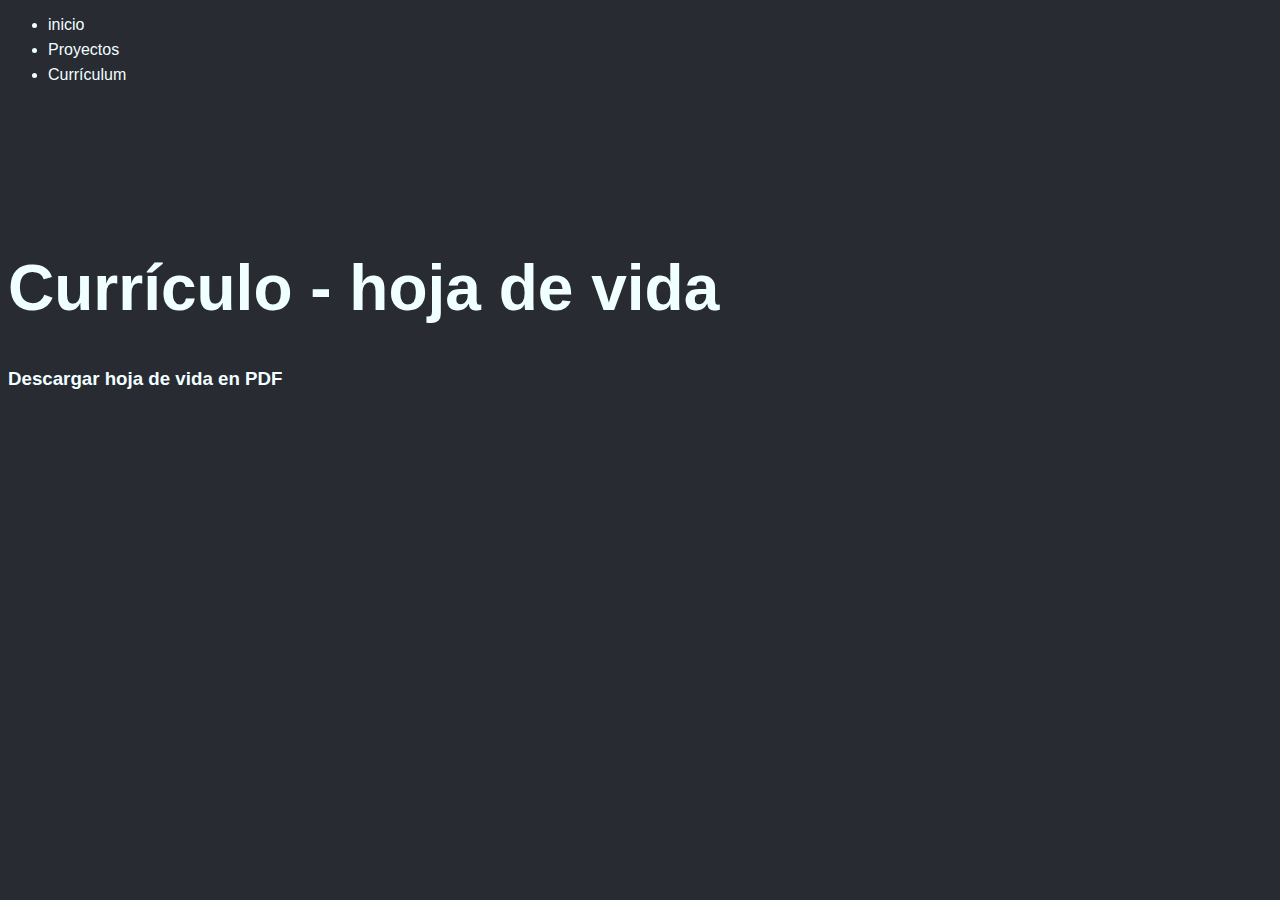
<file: portafolio_curriculum.html>
<!DOCTYPE html>
<html lang="es">
  
  <head>
    <meta charset="UTF-8">
    <meta name="viewport" content="width=device-width, initial-scale=1.0">
    <title>Gustavo Colmenares - Currículo</title>
    <link rel="stylesheet" type="text/css" href="styles.css">
    <link rel="preconnect" href="https://fonts.googleapis.com">
    <link rel="preconnect" href="https://fonts.gstatic.com" crossorigin>
    <link href="https://fonts.googleapis.com/css2?family=Fira+Code:wght@300;500&family=Roboto+Mono:wght@100;600&display=swap" rel="stylesheet">
  </head>

  <body>
    <nav>
      <ul class="menu">
        <li><a href="portafolio_index.html">inicio</a></li>
        <li><a href="portafolio_proyectos.html">Proyectos</a></li>
        <li><a>Currículum</a></li>
      </ul>
    </nav>
    <section>
      <h1>Currículo - hoja de vida</h1>
      <h3>Descargar hoja de vida en PDF<h3>
    </section>
  </body>
</file>
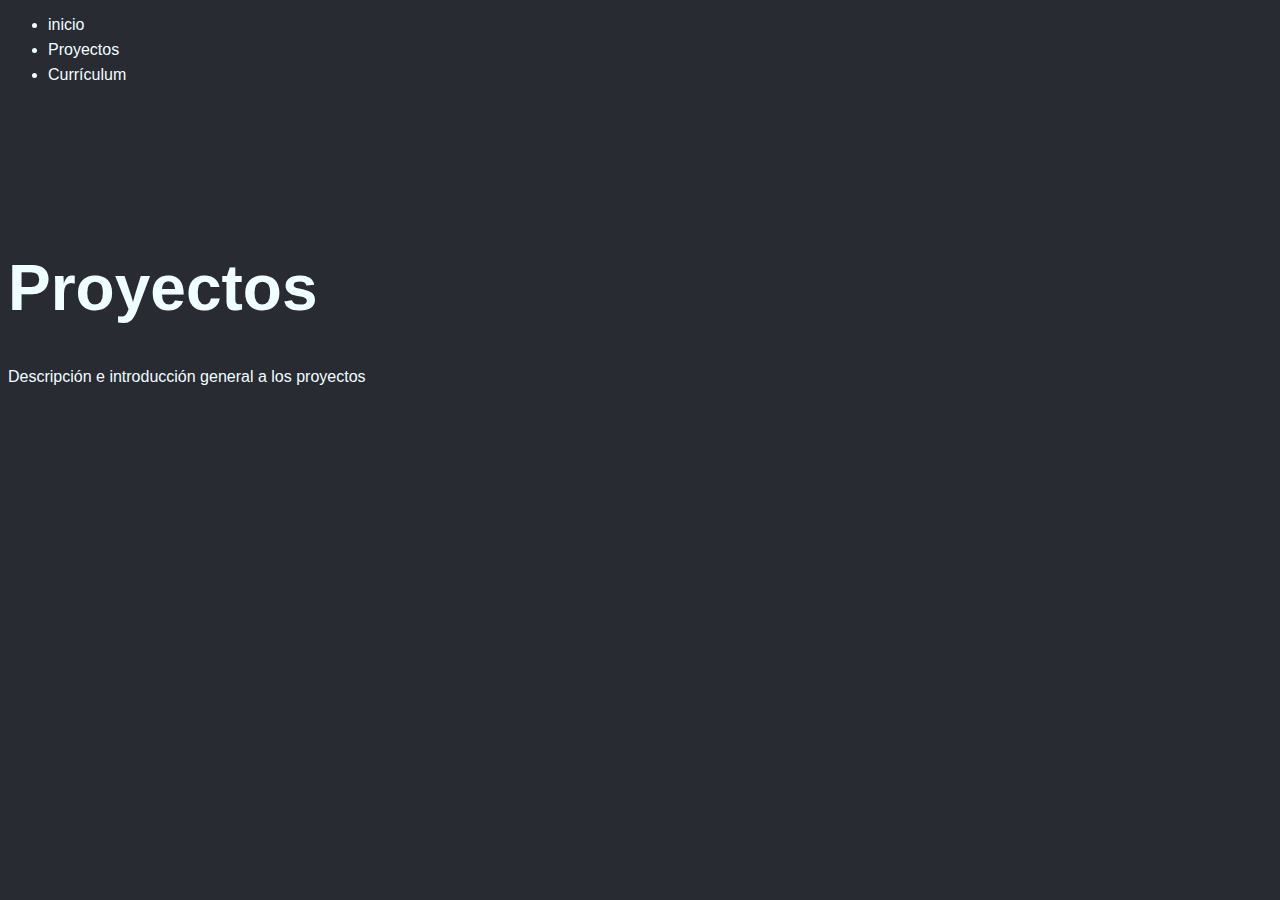
<file: portafolio_proyectos.html>
<!DOCTYPE html>

<html lang="es">
  
  <head>
    <meta charset="UTF-8">    
    <meta name="viewport" content="width=device-width, initial-scale=1.0">
    <title>Gustavo Colmenares - Proyectos</title>
    <link rel="stylesheet" type="text/css" href="styles.css">
    <link rel="preconnect" href="https://fonts.googleapis.com">
    <link rel="preconnect" href="https://fonts.gstatic.com" crossorigin>
    <link href="https://fonts.googleapis.com/css2?family=Fira+Code:wght@300;500&family=Roboto+Mono:wght@100;600&display=swap" rel="stylesheet">
  </head>

  <body>
    <nav>
      <ul class="menu">
        <li><a href="portafolio_index.html">inicio</a></li>
        <li><a href="portafolio_proyectos.html">Proyectos</a></li>
        <li><a href="portafolio_curriculum.html">Currículum</a></li>
      </ul>
    </nav>

    <h1>Proyectos</h1>
    <p>Descripción e introducción general a los proyectos</p>
    </br>
   <section class="proyectos">
      <div class="proyectos-caja imagen"></div>
      <div class="proyectos-caja descripcion"></div>
      <div class="proyectos-caja descripcion"></div>
      <div class="proyectos-caja imagen"></div>
      <div class="proyectos-caja imagen"></div>
      <div class="proyectos-caja descripcion"></div>
      <div class="proyectos-caja descripcion"></div>
      <div class="proyectos-caja imagen"></div>
    </section>
  </body>

</html>
</file>
<file: styles.css>
/* ----------------------------------------------------- GUScode | Portafolio */

:root {
    /* Paleta de colores */
    --azul: #5A96C8;
    --violeta: #A181D7;
    --beige: #9E8F77;
    --verde: #5BA056;
    --rojo: #EB6757;
    --amarillo: #AF8D27;
    --naranja: #E2720D;
    --celeste: #508EFE;
    --ceruleo: #5791E6;
    --body: #282b32;
    --panel: #212327;
    --task: #e3d664;


  
    /* fuentes - 2 fuentes */
    --fuente-1: 'Open Sans', sans-serif;
  
    /* estilos generales */ 
    --margen-1: 40px;
    --margen-2: 15px;
    --margen-texto: 10px 40px 10px 40px;
    --margen-titulo: 50px 30px 5px 30px;
    --margen-subtitulo: 20px 30px 5px 30px;
    --ancho-medio: 50%;
}

* {
    font-family: var(--fuente-1);
    color: azure;
}

html {
    scroll-behavior: smooth;
}

body {
    background-color: var(--body);
}

.linea {
    width: 100%;
    height: 5px;
    background-color: var(--panel);
}



.panel {
    background-color: var(--panel);
    display: flex;
    justify-content: center;
    align-items: center;
    position: fixed;
    top: 0;
    left: 0;
    width: 230px; /* Ajusta el ancho según tus necesidades */
    height: 100%;
    overflow: auto; /* Permite el desplazamiento si el contenido es más largo que la pantalla */
}

.panel-box {
    display: grid;
    grid-template-columns: 1fr;
    grid-template-rows: 1fr 1fr;
    grid-column-gap: 20px;
    grid-row-gap: 20px;
    justify-items: stretch;
    align-items: stretch;
}
    
.panel-box-avatar {
    display: block;
    border-radius: 50%;
    margin: auto;
    height: 150px;
}

.panel-box-menu {
    display: block;
    margin: auto;
    list-style-type: none;
}

.panel-box-menu ul {
    list-style-type: none;
    padding-left: 0;   
}

.menu {
    font-size: 1em;
}

.visitado {
    color: var(--ceruleo);
}



ul li {
    padding-bottom: 7px;
}

a {
    text-decoration: none;
}

.section-box {
    margin: 70px 0 70px 260px; 
}
/* --------------------------------------------------------- Sección | Inicio */

.inicio {
    margin-left: 260px;
    margin-top: 11%;
    height: 85vh;
}

h1 {
    font-size: 4em;
    margin-top: 2.5em;
}

.cursor {
    color: var(--amarillo);
    display:block;
    white-space: nowrap;
    border-right: 4px solid;
    width: 32ch;

    animation: typing 3s steps(32), blink .5s infinite step-end alternate;
    overflow: hidden;
}

@keyframes typing {
    from {width: 0}
}

@keyframes blink {
    50% {border-color: transparent}
}


button {
    background-color: var(--ceruleo);
    margin-top: 5%;
    padding: 7px 15px;
    color: var(--panel);
    border-radius: 5px;
    border: none;

}

.inicio-redes {
    margin: 40px auto 15% auto;
    list-style-type: none;
}


.inicio-redes-lista {
    display: flex;
    list-style-type: none;
    padding-left: 0;
}

.inicio-redes-lista li {
    padding-right: 0px;
}

.boton-redes {
    background-color: var(--body);
    border-radius: 50%;
    margin-right: 10px;
    padding: 10px 13px;
}

.boton-redes:hover {
    background-color: var(--panel);
}

.ph {
    font-size: 2em;
}

.ph-github-logo {
    color: var(--violeta);
}

.ph-whatsapp-logo {
    color: var(--verde);
}

.ph-instagram-logo {
    color: var(--rojo);
}

.ph-linkedin-logo {
    color: var(--amarillo);
}

/* ------------------------------------------------------ Sección | Proyectos */


.proyectos {
    margin-left: 260px;
    margin-top: 50px;
    margin-bottom: 50px;
}

.contenedor-imagenes {
    display: flex;
    width: 85%;
    margin: auto !important;
    margin-left: 260px;
    justify-content: center;
    flex-wrap: wrap;
    border-radius: 3px;
}
  
.contenedor-imagenes .imagen {
    width: 45%;
    position: relative;
    height: 300px;
    margin: 10px;
    box-shadow: 0 0 3 0 grey;
}
  
.imagen img {
    width: 100%;
    height: 100%;
    object-fit: cover;
}
  
.imagen:hover .overlay {
    height: 100%;
    cursor: pointer;
}
  
.overlay {
    position: absolute;
    bottom: 0;
    left: 0;
    background-color: var(--panel);
    width: 100%;
    height: 0;
    transition: 0.5s ease;
    overflow: hidden;
}

.overlay-content {
    margin: 50px 5px 5px 5px;
    text-align: center;
}

.task {
    color: var(--task);
}

.ph-check-circle {
    font-size: 0.9em;
}

/* ----------------------------- Media Querys | Proyectos */

@media screen and (max-width:1000px){
    .contenedor-imagenes { 
      width: 95%; 
    }
}
  

@media screen and (max-width:700px){
    .contenedor-imagenes { 
      width: 90%; 
    }
  
    .contenedor-imagenes .imagen { 
      width: 48%; 
    }
}

  
@media screen and (max-width:450px){
    .contenedor-imagenes {
      width: 98%;
    }
  
    .contenedor-imagenes .imagen {
      width: 80%;
    }
}

/* ------------------------------------------------- Sección | Capacitaciones */

.capacitaciones {
    margin-left: 260px;
    margin-top: 50px;
}

.capacitaciones-item {
    margin-top: 3em;
    margin-bottom: 3em;
}

.small {
    font-size: 0.7em;
}


/* --------------------------------------------------------- Sección | Skills */

.skills {
    margin-left: 260px;
    margin-top: 70px;
    margin-bottom: 70px;
}

.skills-lista {
    margin-left: 10%;
}

.skills-titles {
    margin-top: 40px;
}

.skills-lenguajes {
    display: flex;
    width: 50%;
    flex-wrap: wrap;
}

.skills-frameworks {
    display: flex;
    width: 30%;
    flex-wrap: wrap;
}

.skills-herramientas {
    display: flex;
    width: 60%;
    flex-wrap: wrap;
}



.skills-lenguajes .imagen-logo {
    position: relative;
    height: 50px;
    margin: 15px;
}

.skills-frameworks .imagen-logo {
    position: relative;
    height: 50px;
    margin: 15px;
}

.skills-herramientas .imagen-logo {
    position: relative;
    height: 50px;
    margin: 15px;
}


.imagen-logo img {
    width: 100%;
    height: 100%;
    object-fit: fill;
}




/* ------------------------------------------------------- Sección | Contacto */

.contacto {
    margin-left: 260px;
    margin-top: 50px;
    margin-bottom: 70px;
}
</file>
